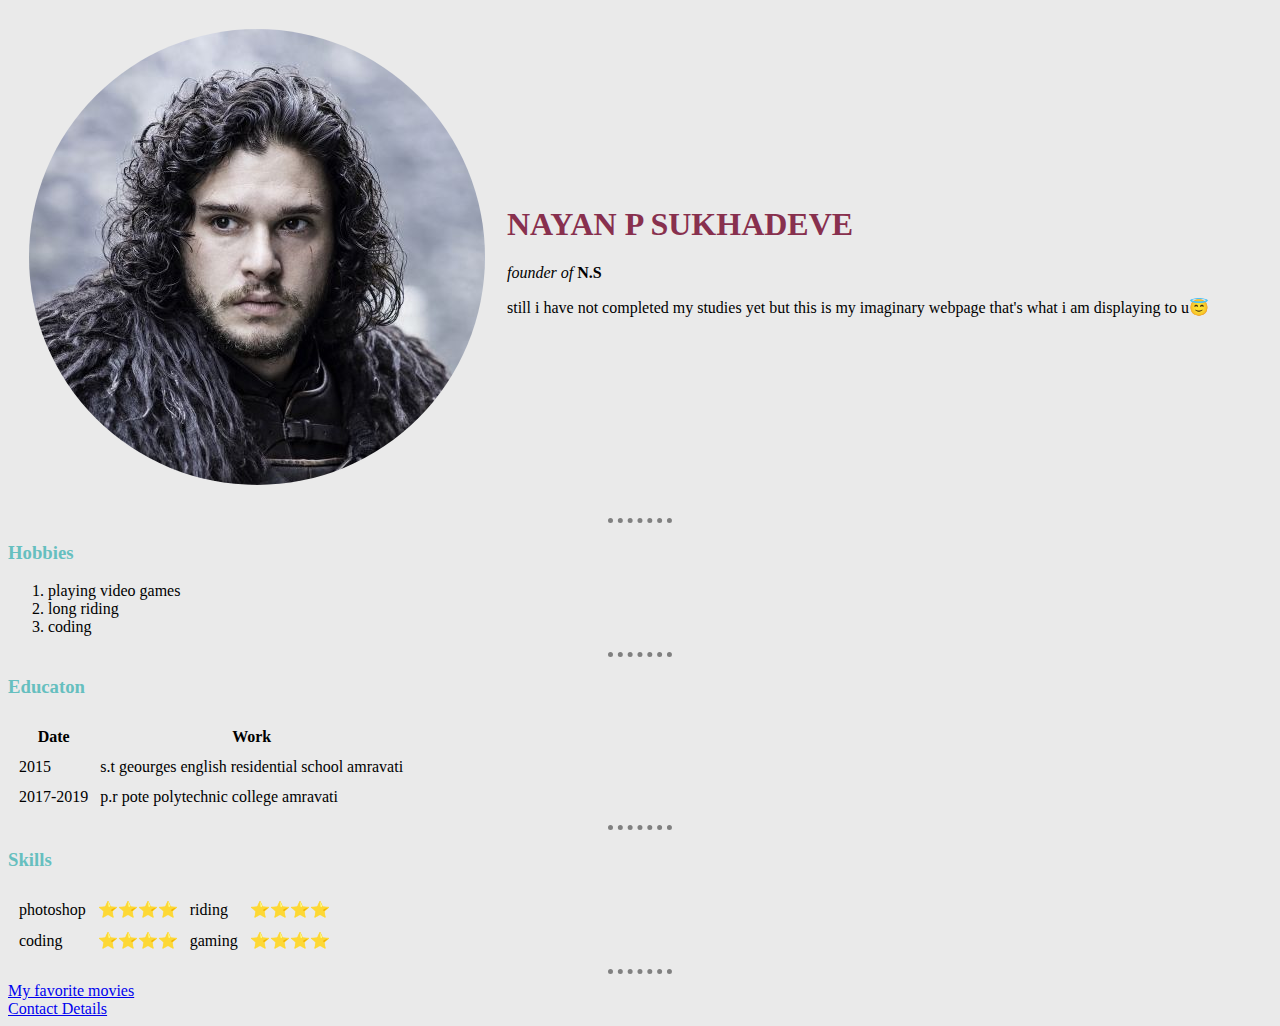
<file: index.html>
<!DOCTYPE html>
<html lang="en" dir="ltr">

<head>
  <meta charset="utf-8">
  <title>Nayan's personal site</title>
  <link rel="stylesheet" href="css/styles.css">
</head>

<body>
  <table cellspacing="20">
    <tr>
      <td><img src="images/jhon snow.png" alt="nayan image"></td>
      <td>
        <h1>NAYAN P SUKHADEVE</h1>
        <p><em>founder of </em><strong>N.S</strong></p>
        <p> still i have not completed my studies yet but this is my imaginary webpage
          that's what i am displaying to u😇 </p>
      </td>
    </tr>
  </table>


  <hr>
  <h3>Hobbies</h3>
  <ol>
    <li>playing video games</li>
    <li>long riding</li>
    <li>coding</li>
  </ol>
  <hr>
  <h3>Educaton</h3>
  <table cellspacing="10">
    <thead>
      <tr>
        <th>Date</th>
        <th>Work</th>
      </tr>
    </thead>
    <tbody>
      <tr>
        <td>2015</td>
        <td>s.t geourges english residential school amravati </td>
      </tr>
      <td>2017-2019</td>
      <td>p.r pote polytechnic college amravati</td>


    </tbody>

  </table>
  <hr>
  <h3>Skills</h3>
  <table cellspacing="10">
    <tbody>
      <tr>
        <td>photoshop</td>
        <td>⭐⭐⭐⭐</td>
        <td>
          riding
        </td>
        <td>
          ⭐⭐⭐⭐
        </td>
      </tr>

      <tr>
        <td>coding</td>
        <td>⭐⭐⭐⭐</td>
        <td>
          gaming
        </td>
        <td>
          ⭐⭐⭐⭐
        </td>

      </tr>
    </tbody>
    </thead>
  </table>
  <hr>

  <a href="My favorite movies.html">My favorite movies</a>
  <br>
  <a href="Contact detail.html">Contact Details</a>



</body>

</html>
</file>
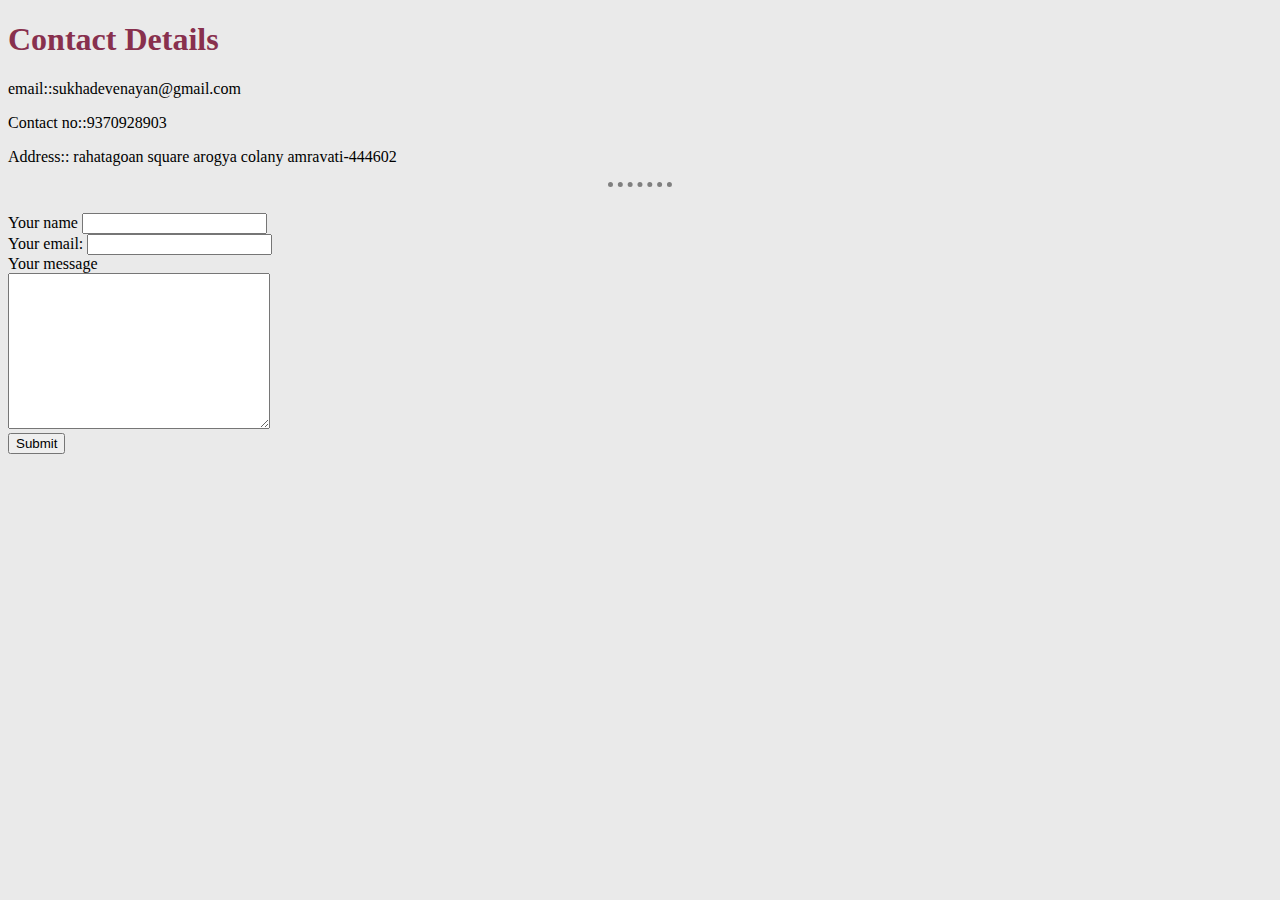
<file: Contact detail.html>
<!DOCTYPE html>
<html lang="en" dir="ltr">

<head>
  <meta charset="utf-8">
  <title>Contact Details</title>
    <link rel="stylesheet" href="css/styles.css">
</head>

<body>
  <h1>Contact Details</h1>
  <p>email::sukhadevenayan@gmail.com</p>
  <p>Contact no::9370928903</p>
  <p>Address:: rahatagoan square arogya colany amravati-444602</p>
  <hr> <br>
<form action="mailto:sukhadevenayan@gmail.com" method="post" enctype="text/plain">
<label>Your name</label>
<input type="text" name="yourName" value=""><br>
<label>Your email:</label>
<input type="email" name="yourEmail"><br>
<label>Your message</label><br>
<textarea name="yourMessage" rows="10" cols="30"></textarea><br>
<input type="submit" name="">
</form>
</body>

</html>
</file>
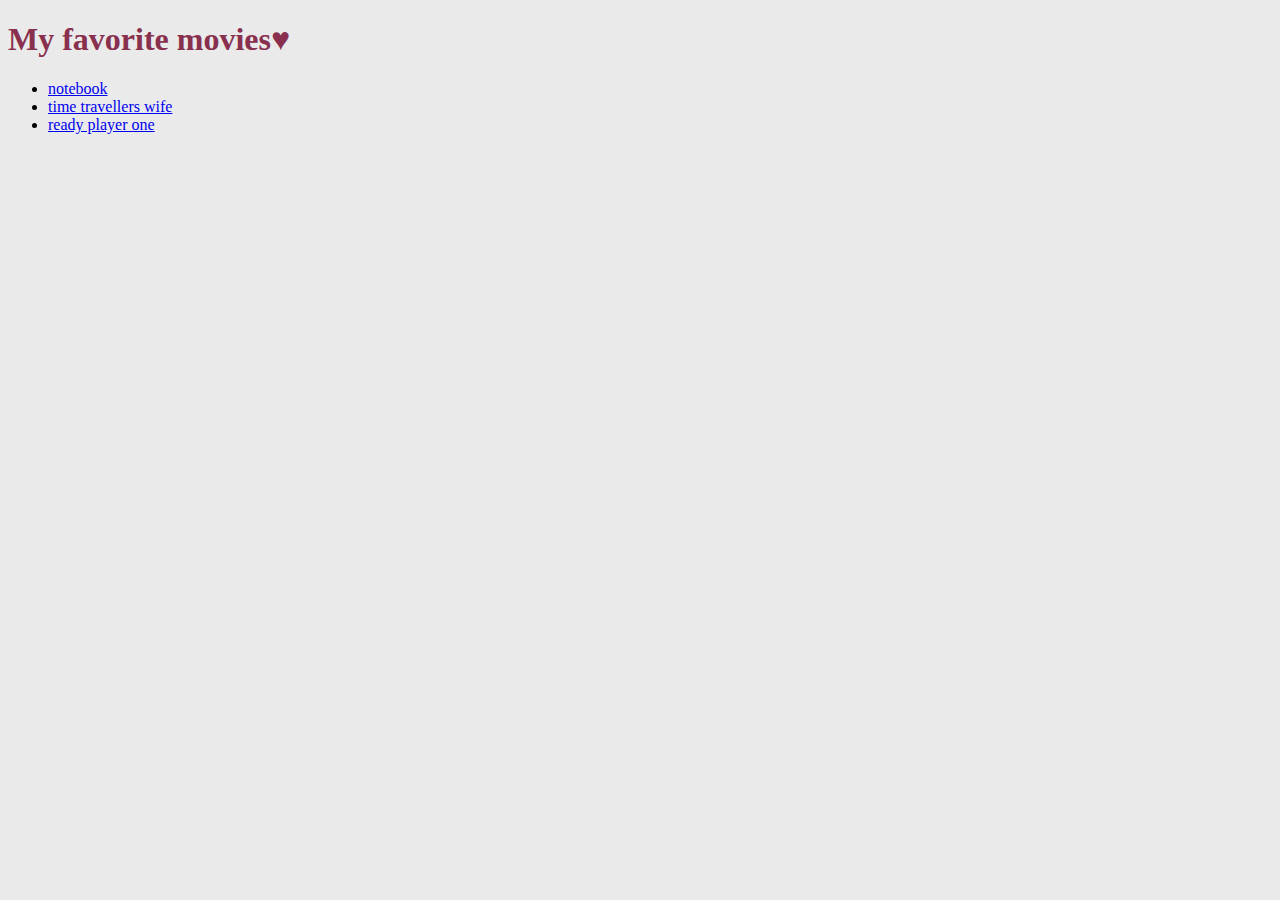
<file: My favorite movies.html>
<!DOCTYPE html>
<html lang="en" dir="ltr">
  <head>
    <meta charset="utf-8">
    <title>MY favorite movies</title>
      <link rel="stylesheet" href="css/styles.css">
  </head>
  <body>
    <h1>My favorite movies♥</h1>
    <ul>
      <li><a href="https://youtu.be/yDJIcYE32NU">notebook</a></li>
      <li><a href="https://youtu.be/DXwDwSC60kM">time travellers wife</a></li>
      <li><a href="https://youtu.be/cSp1dM2Vj48">ready player one</a></li>
    </ul>
  </body>
</html>
</file>
<file: css/styles.css>
body {
  background-color: #eaeaea;
}

hr {
  border-style:none;
  border-top-style:dotted;
  border-color:grey;
  border-width:5px;
  width: 5%;
}
h1 {
  color:#88304e;
}
h3 {
  color:#66BFBF;
}
</file>
